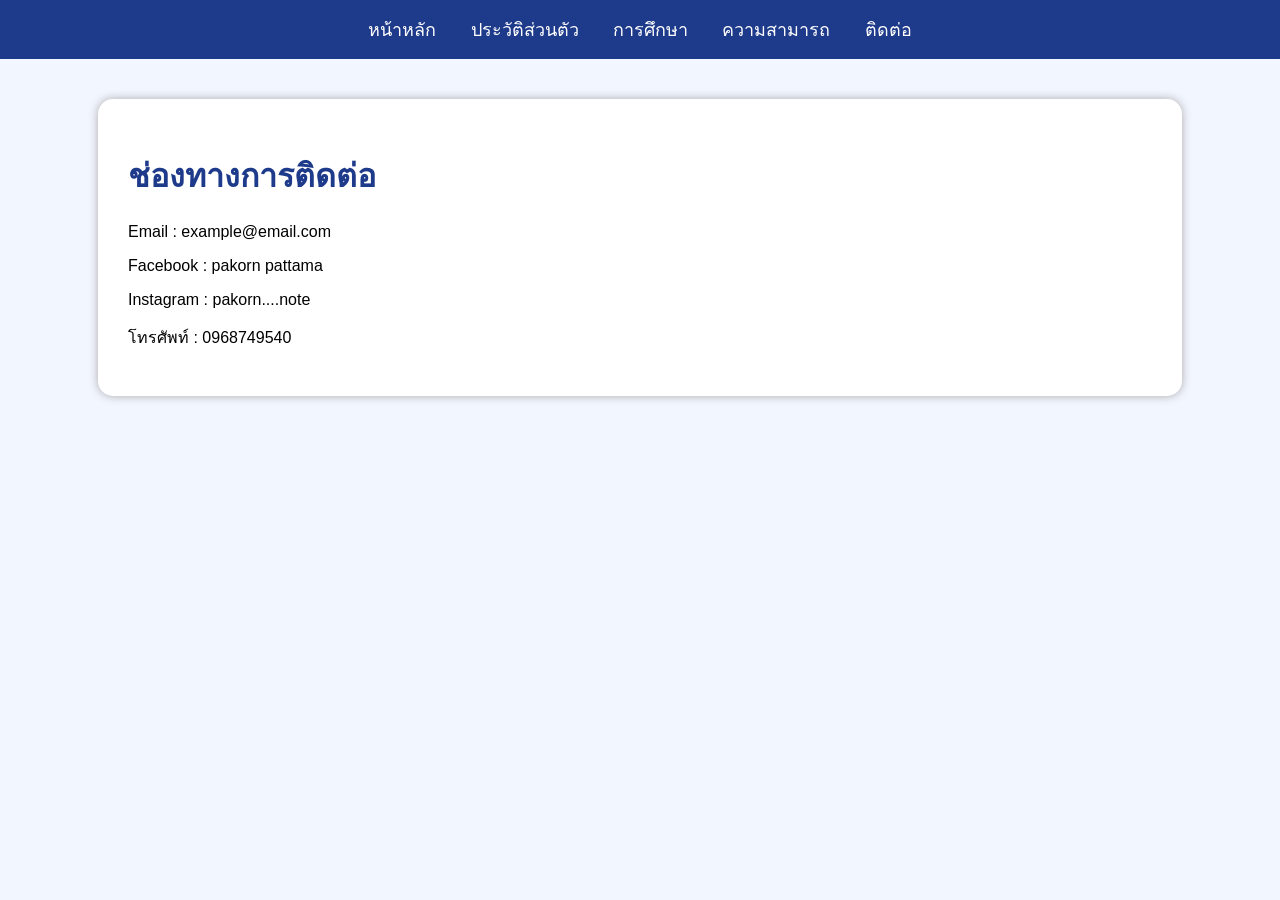
<file: contact.html>
<!DOCTYPE html>
<html lang="th">

<head>
<meta charset="UTF-8">
<title>ติดต่อ</title>
<link rel="stylesheet" href="style.css">
</head>


<body>

<nav>
<a href="index.html">หน้าหลัก</a>
<a href="profile.html">ประวัติส่วนตัว</a>
<a href="education.html">การศึกษา</a>
<a href="skills.html">ความสามารถ</a>
<a href="contact.html">ติดต่อ</a>
</nav>


<div class="container">

<h1>ช่องทางการติดต่อ</h1>

<p>Email : example@email.com</p>
<p>Facebook : pakorn pattama</p>
<p>Instagram : pakorn....note</p>
<p>โทรศัพท์ : 0968749540</p>

</div>

</body>
</html>
</file>
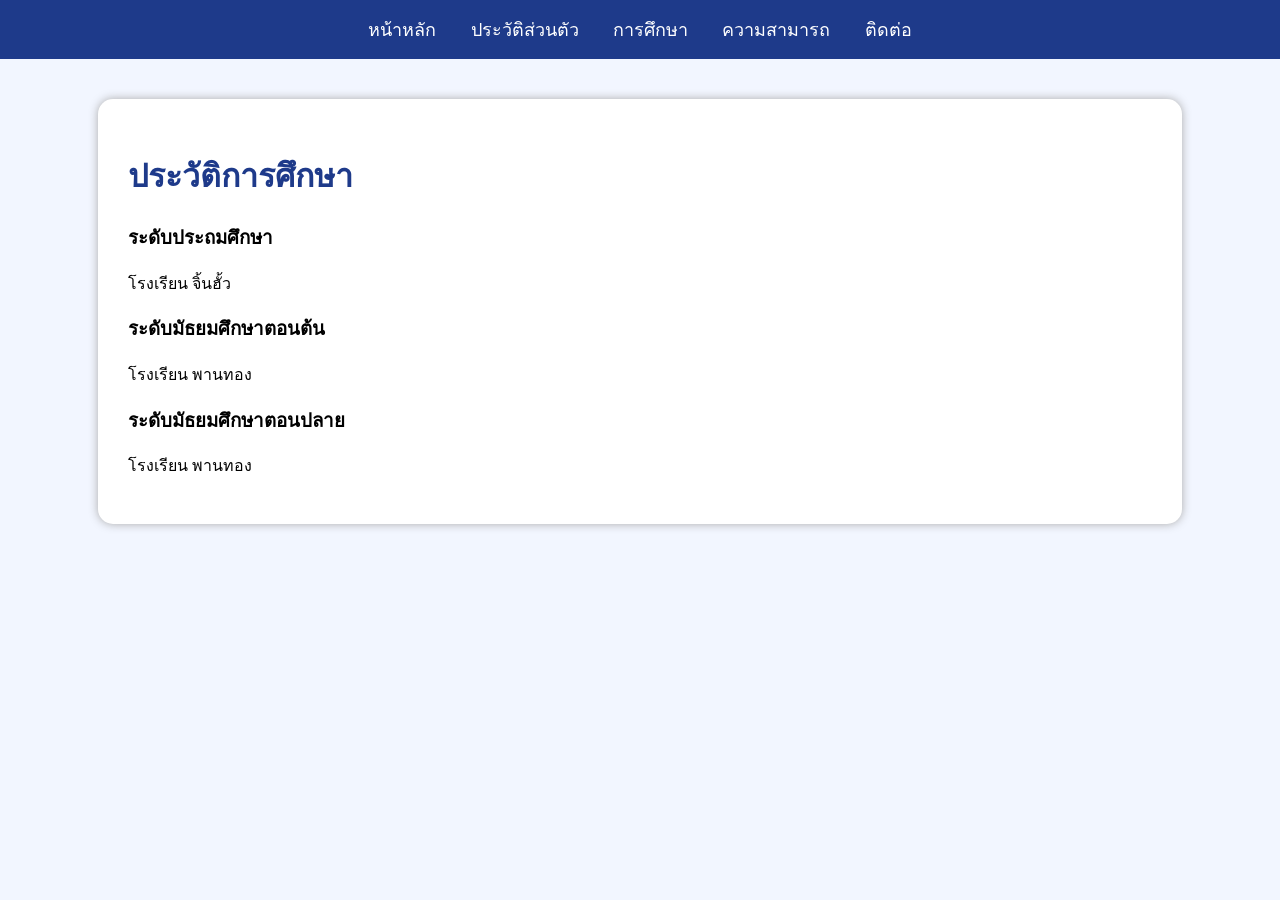
<file: education.html>
<!DOCTYPE html>
<html lang="th">

<head>
<meta charset="UTF-8">
<title>ประวัติการศึกษา</title>
<link rel="stylesheet" href="style.css">
</head>


<body>

<nav>
<a href="index.html">หน้าหลัก</a>
<a href="profile.html">ประวัติส่วนตัว</a>
<a href="education.html">การศึกษา</a>
<a href="skills.html">ความสามารถ</a>
<a href="contact.html">ติดต่อ</a>
</nav>


<div class="container">

<h1>ประวัติการศึกษา</h1>

<h3>ระดับประถมศึกษา</h3>
<p>โรงเรียน จิ้นฮั้ว</p>

<h3>ระดับมัธยมศึกษาตอนต้น</h3>
<p>โรงเรียน พานทอง</p>

<h3>ระดับมัธยมศึกษาตอนปลาย</h3>
<p>โรงเรียน พานทอง</p>

</div>

</body>
</html>
</file>
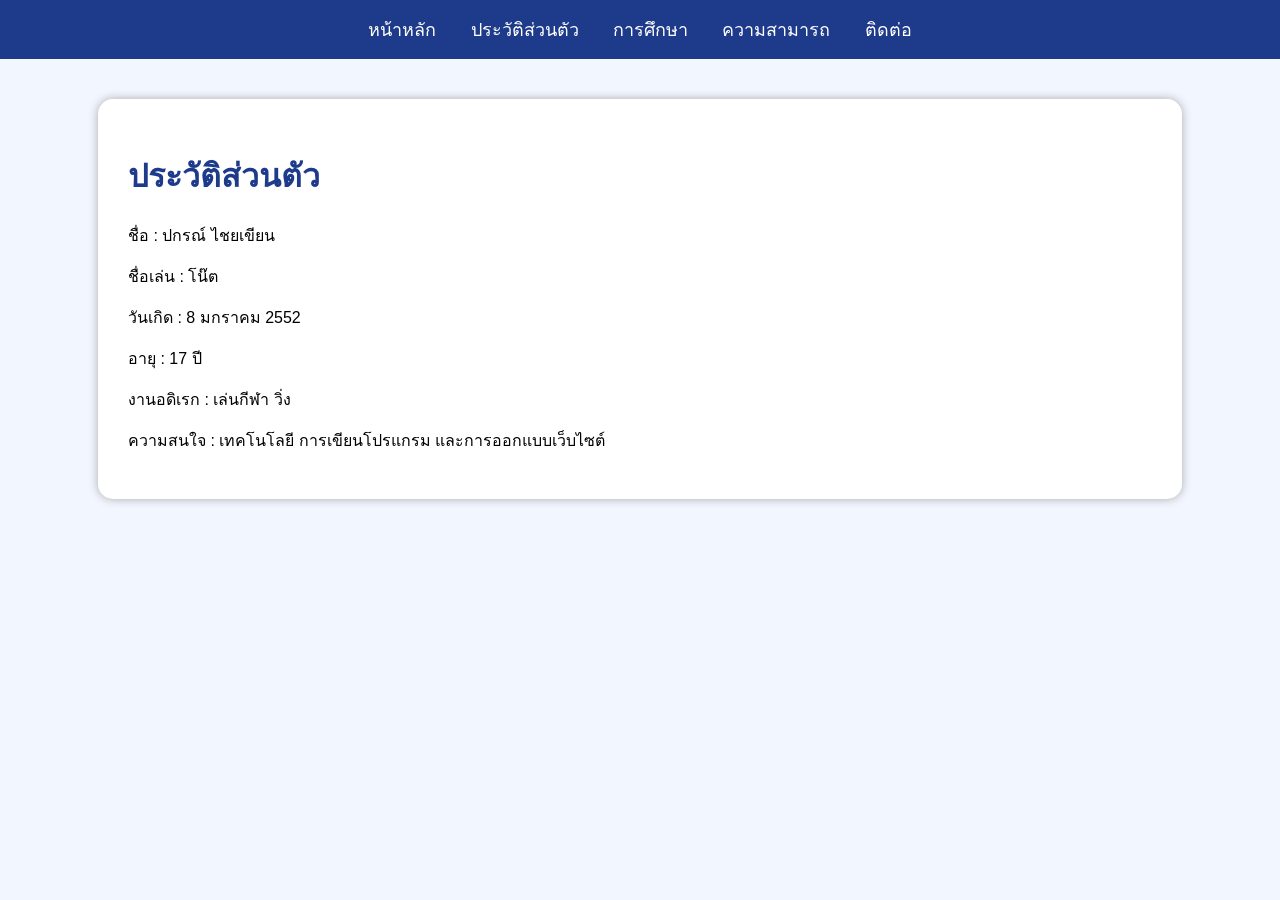
<file: profile.html>
<!DOCTYPE html>
<html lang="th">
<head>
<meta charset="UTF-8">
<title>ประวัติส่วนตัว</title>
<link rel="stylesheet" href="style.css">
</head>

<body>

<nav>
<a href="index.html">หน้าหลัก</a>
<a href="profile.html">ประวัติส่วนตัว</a>
<a href="education.html">การศึกษา</a>
<a href="skills.html">ความสามารถ</a>
<a href="contact.html">ติดต่อ</a>
</nav>


<div class="container">

<h1>ประวัติส่วนตัว</h1>

<p>ชื่อ : ปกรณ์ ไชยเขียน </p>
<p>ชื่อเล่น : โน๊ต </p>
<p>วันเกิด : 8 มกราคม 2552</p>
<p>อายุ : 17 ปี</p>
<p>งานอดิเรก : เล่นกีฬา วิ่ง </p>
<p>ความสนใจ : เทคโนโลยี การเขียนโปรแกรม และการออกแบบเว็บไซต์</p>

</div>

</body>
</html>
</file>
<file: style.css>
body{
    font-family: Arial, sans-serif;
    margin:0;
    background:#f2f6ff;
}


nav{
    background:#1e3a8a;
    padding:15px;
    text-align:center;
}


nav a{
    color:white;
    text-decoration:none;
    margin:15px;
    font-size:18px;
}


nav a:hover{
    color:#ffd700;
}


.container{

    width:80%;
    margin:40px auto;
    background:white;
    padding:30px;
    border-radius:15px;
    box-shadow:0 0 10px #aaa;

}


h1{
    color:#1e3a8a;
}


.profile{

    width:200px;
    border-radius:50%;

}


li{

    margin:10px;

}
</file>
